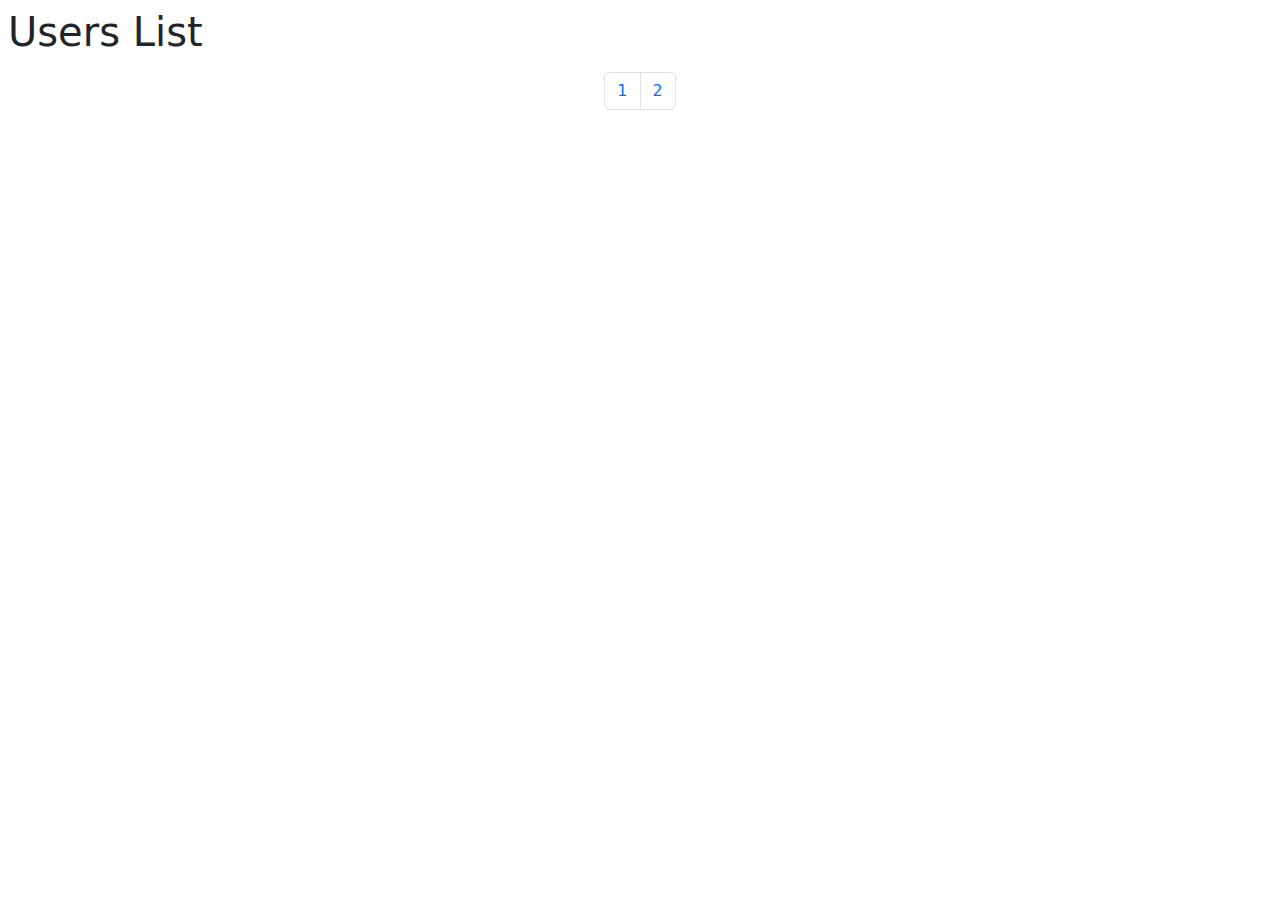
<file: index.html>
<!DOCTYPE html>
<html lang='en'>

<head>
    <meta charset='UTF-8'>
    <meta http-equiv='X-UA-Compatible' content='IE=edge'>
    <meta name='viewport' content='width=device-width, initial-scale=1.0'>
    <title>Users List</title>
    <link href="./bootstrap.min.css" rel="stylesheet">
    <link rel="stylesheet" href="./style.css">
</head>

<body class="p-2">
    <h1>Users List</h1>
    <div class="users-container row container-fluid"></div>
    <div class="d-flex justify-content-center mt-2">
        <nav aria-label="Page navigation example">
            <ul class="pagination">
                <li class="page-item"><button class="page-link" data-page="1">1</button></li>
                <li class="page-item"><button class="page-link" data-page="2">2</button></li>
            </ul>
        </nav>
    </div>
</body>
<script src="./bootstrap.min.js"></script>
<script src="./script.js"></script>

</html>
</file>
<file: style.css>
.image {
    aspect-ratio: 1/1;
}
</file>
